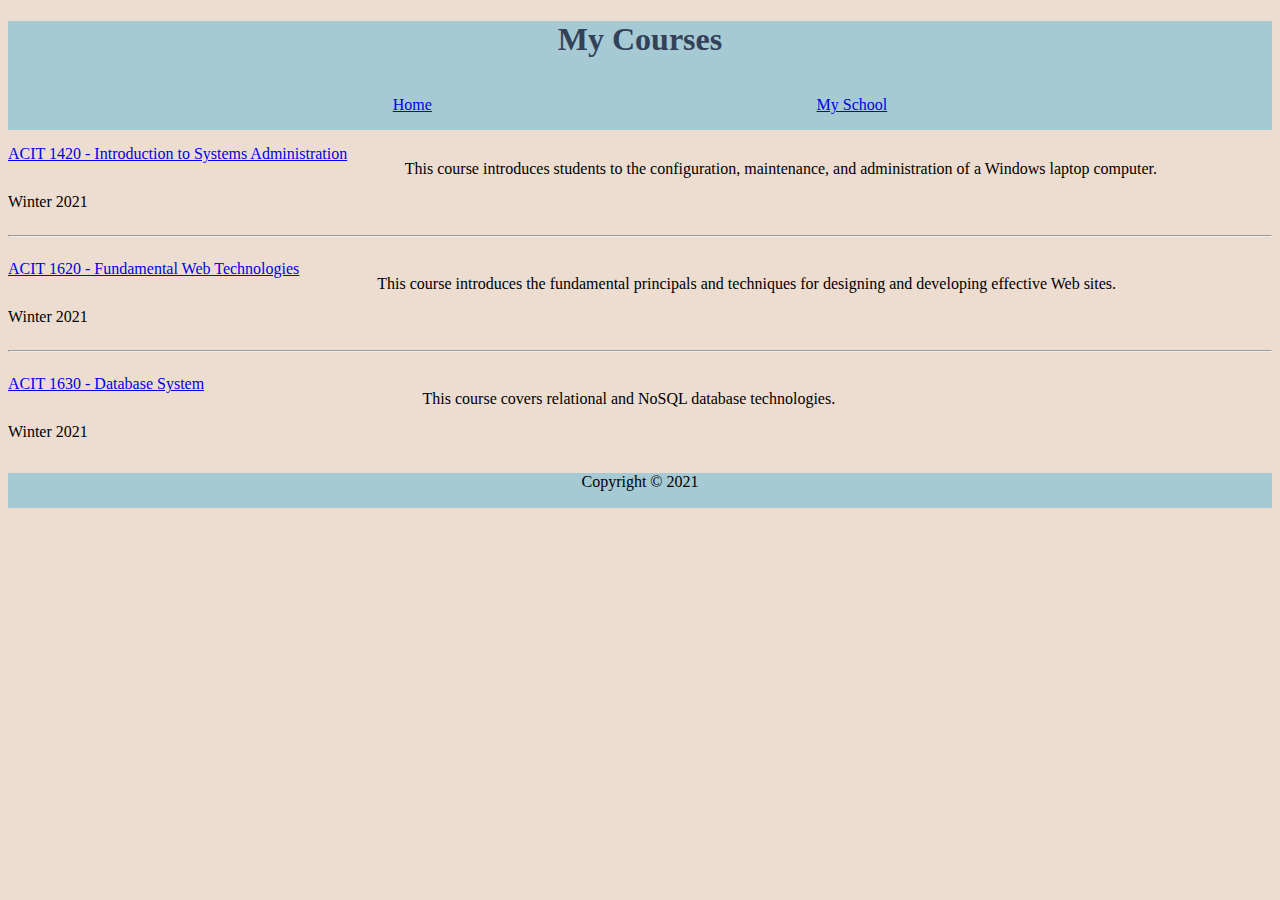
<file: misc/courses.html>
<!DOCTYPE html>
<html lang="en">

<head>
    <meta charset="UTF-8">
    <meta name="viewport" content="width=device-width, initial-scale=1.0">
    <link rel="stylesheet" href="../css/stylesheet.css" />
    <title>My Courses</title>
</head>

<body>
    <header>
        <h1>My Courses</h1>
        <nav>
            <a href="../index.html">
                <p>Home</p>
            </a>
            <a href="school.html">
                <p>My School</p>
            </a>
        </nav>
    </header>

    <main class="courses-main">
        <div class="grid-container-courses">
            <a class="grid-item1-courses" href="https://learn.bcit.ca/d2l/home/715954">ACIT 1420 - Introduction to Systems Administration</a>
            <p class="grid-item2-courses">Winter 2021</p>
            <p class="grid-item3-courses">This course introduces students to the configuration, maintenance, and administration of a Windows
                laptop
                computer.</p>
        </div>
        <hr>
        <div class="grid-container-courses">
            <a class="grid-item1-courses" href="https://learn.bcit.ca/d2l/home/715958">ACIT 1620 - Fundamental Web Technologies</a>
            <p class="grid-item2-courses">Winter 2021</p>
            <p class="grid-item3-courses">This course introduces the fundamental principals and techniques for designing and developing
                effective
                Web sites.</p>
        </div>
        <hr>
        <div class="grid-container-courses">
            <a class="grid-item1-courses" href="https://learn.bcit.ca/d2l/home/715960">ACIT 1630 - Database System</a>
            <p class="grid-item2-courses">Winter 2021</p>
            <p class="grid-item3-courses">This course covers relational and NoSQL database technologies.</p>
        </div>
    </main>

    <footer>
        <p>Copyright &#169; 2021</p>
    </footer>

</body>

</html>
</file>
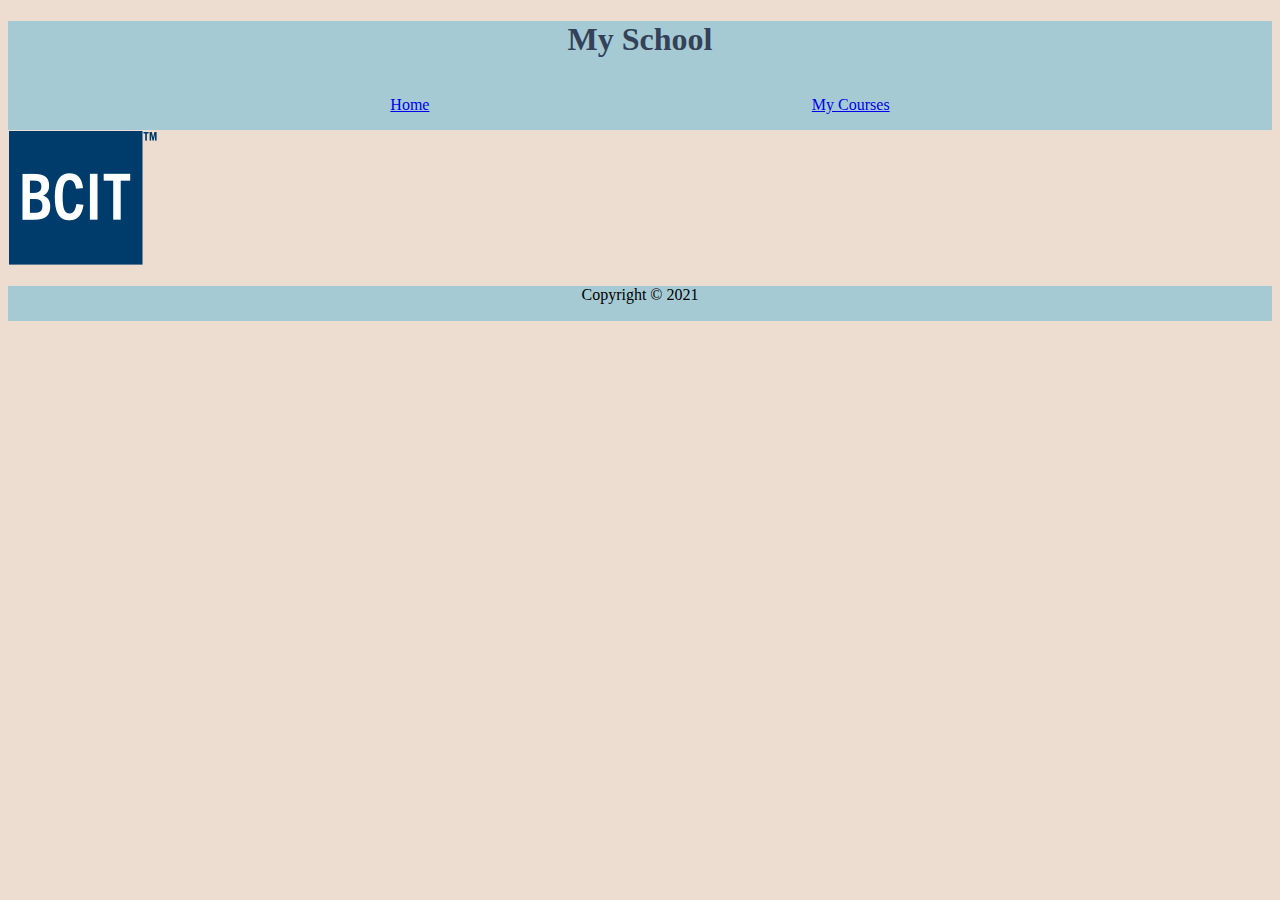
<file: misc/school.html>
<!DOCTYPE html>
<html lang="en">
<head>
    <meta charset="UTF-8">
    <meta name="viewport" content="width=device-width, initial-scale=1.0">
    <link rel="stylesheet" href="../css/stylesheet.css"/>
    <title>My School</title>
</head>
<body>
    <header>
        <h1>My School</h1>
        <nav>
            <a href="../index.html"><p>Home</p></a>
            <a href="courses.html"><p>My Courses</p></a>
        </nav>
    </header>

    <main>
        <a href="https://www.bcit.ca"><img src="../images/bcit_logo.png" alt="BCIT Logo"></a>
    </main>
    
    <footer>
        <p>Copyright &#169; 2021</p>
    </footer>

</body>
</html>
</file>
<file: css/stylesheet.css>
@import url('https://fonts.googleapis.com/css2?family=Montserrat&display=swap');




@media (min-width: 600px) {
    .grid-container-courses {
        display: grid;
        grid-template-areas:
          'para1 para3 para3'
          'para2 para3 para3';
      }
}

.grid-item1-courses { grid-area: para1; }
.grid-item2-courses { grid-area: para2; }
.grid-item3-courses { grid-area: para3; }


h1{
    color: #334259;
}

h2{
    font-size: 30px;
}

body{
    background-color: #edddd0;
}

header, footer{
    background-color: #a6cad4;
    text-align: center;
}

footer{
    position: relative;
    bottom: 0;  
    width:100%;
    height: 35px;
}

nav{
    display: flex;
    justify-content: space-evenly;
}

img{  
    max-width: 100%;
    height: auto;
}  

.index h1{
    font-family: 'Montserrat', sans-serif;
}

.grid-item1 { grid-area: para1; }
.grid-item2 { grid-area: image; }
.grid-item3 { grid-area: para2; }

.grid-container {
    display: grid;
    grid-template-areas:
      'para1 para1 para1 image'
      'para1 para1 para1 image'
      'para2 para2 para2 empty';
  }

div p{
    margin-top: 30px;
}

div a{
    margin-top: 15px;
}
</file>
